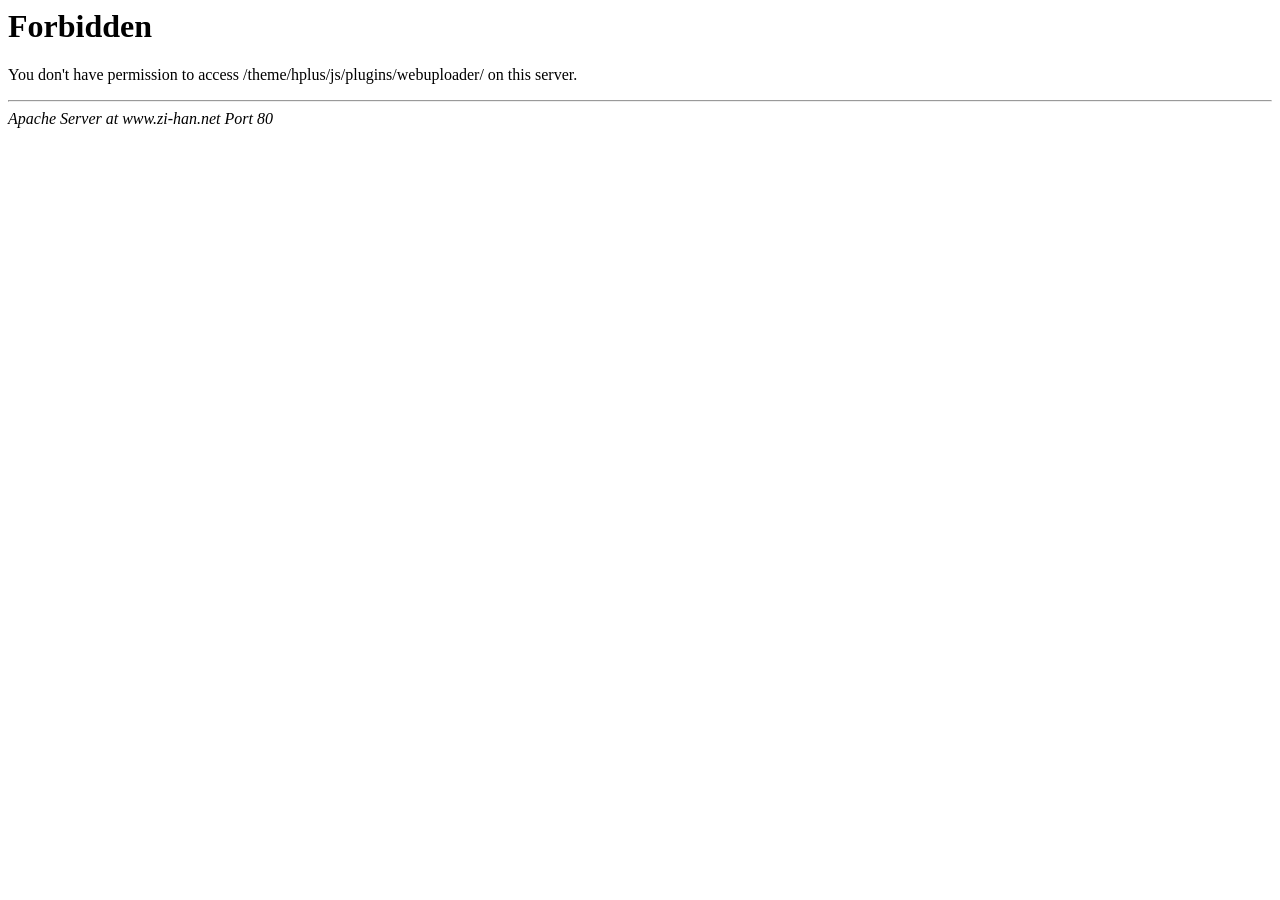
<file: JuCheap.Core.Web/wwwroot/js/plugins/webuploader/index.html>
<!DOCTYPE HTML PUBLIC "-//IETF//DTD HTML 2.0//EN">
<html><head>
<title>403 Forbidden</title>
</head><body>
<h1>Forbidden</h1>
<p>You don't have permission to access /theme/hplus/js/plugins/webuploader/
on this server.</p>
<hr>
<address>Apache Server at www.zi-han.net Port 80</address>
</body></html>
</file>
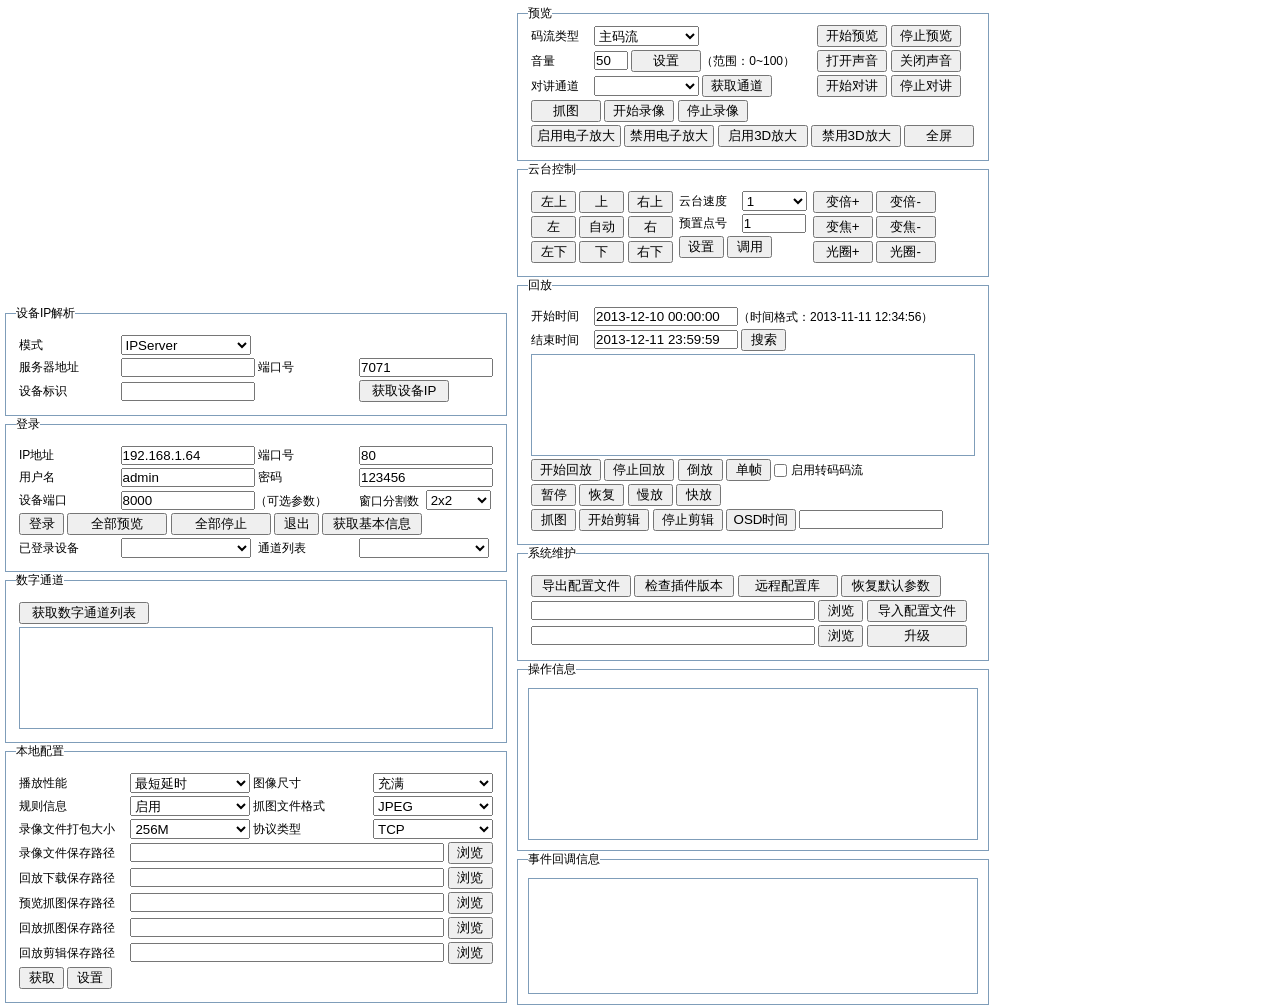
<file: JuCheap.Core.Web/wwwroot/demo/cn/VideoDemo.html>
﻿<!doctype html>
<html>
<head>
	<title></title>
	<meta http-equiv="Content-Type" content="text/html; charset=utf-8" />
	<meta http-equiv="Pragma" content="no-cache" />
	<meta http-equiv="Cache-Control" content="no-cache, must-revalidate" />
	<meta http-equiv="Expires" content="0" />
	<script>
		document.write("<link type='text/css' href='../demo.css?version=" + new Date().getTime() + "' rel='stylesheet' />");
	</script>
</head>
<body>
<div class="left">
	<div id="divPlugin" class="plugin"></div>
	<fieldset class="ipparse">
		<legend>设备IP解析</legend>
		<table cellpadding="0" cellspacing="3" border="0">
			<tr>
				<td class="tt">模式</td>
				<td colspan="3">
					<select id="devicemode" class="sel" onchange="changeIPMode(this.value);">
						<option value="1">IPServer</option>
						<option value="2">HiDDNS</option>
					</select>
				</td>
			</tr>
			<tr>
				<td class="tt">服务器地址</td>
				<td><input id="serveraddress" type="text" class="txt" value="" /></td>
				<td class="tt">端口号</td>
				<td><input id="serverport" type="text" class="txt" value="7071" /></td>
			</tr>
			<tr>
				<td class="tt">设备标识</td>
				<td><input id="deviceid" type="text" class="txt" value="" /></td>
				<td class="tt">&nbsp;</td>
				<td><input type="button" class="btn" value="获取设备IP" onclick="clickGetDeviceIP();" /></td>
			</tr>
		</table>
	</fieldset>
	<fieldset class="login">
		<legend>登录</legend>
		<table cellpadding="0" cellspacing="3" border="0">
			<tr>
				<td class="tt">IP地址</td>
				<td><input id="loginip" type="text" class="txt" value="192.168.1.64" /></td>
				<td class="tt">端口号</td>
				<td><input id="port" type="text" class="txt" value="80" /></td>
			</tr>
			<tr>
				<td class="tt">用户名</td>
				<td><input id="username" type="text" class="txt" value="admin" /></td>
				<td class="tt">密码</td>
				<td><input id="password" type="text" class="txt" value="123456" /></td>
			</tr>
			<tr>
				<td class="tt">设备端口</td>
				<td colspan="2"><input id="deviceport" type="text" class="txt" value="8000" />（可选参数）</td>
				<td>
					窗口分割数&nbsp;
					<select class="sel2" onchange="changeWndNum(this.value);">
						<option value="1">1x1</option>
						<option value="2" selected>2x2</option>
						<option value="3">3x3</option>
						<option value="4">4x4</option>
					</select>
				</td>
			</tr>
			<tr>
				<td colspan="4">
					<input type="button" class="btn" value="登录" onclick="clickLogin();" />
					<input type="button" class="btn2" value="全部预览" onclick="PlayAll()" />
					<input type="button" class="btn2" value="全部停止" onclick="PlayCloseAll()" />
					<input type="button" class="btn" value="退出" onclick="clickLogout();" />
					<input type="button" class="btn2" value="获取基本信息" onclick="clickGetDeviceInfo();" />
				</td>
			</tr>
			<tr>
				<td class="tt">已登录设备</td>
				<td>
					<select id="ip" class="sel" onchange="getChannelInfo();"></select>
				</td>
				<td class="tt">通道列表</td>
				<td>
					<select id="channels" class="sel"></select>
				</td>
			</tr>
		</table>
	</fieldset>
	<fieldset class="ipchannel">
		<legend>数字通道</legend>
		<table width="100%" cellpadding="0" cellspacing="3" border="0">
			<tr>
				<td><input type="button" class="btn" value="获取数字通道列表" onclick="clickGetDigitalChannelInfo();" /></td>
			</tr>
			<tr>
				<td>
					<div class="digitaltdiv">
						<table id="digitalchannellist" class="digitalchannellist" cellpadding="0" cellspacing="0" border="0"></table>
					</div>
				</td>
			</tr>
		</table>
	</fieldset>
	<fieldset class="localconfig">
		<legend>本地配置</legend>
		<table cellpadding="0" cellspacing="3" border="0">
			<tr>
				<td class="tt">播放性能</td>
				<td>
					<select id="netsPreach" name="netsPreach" class="sel">
						<option value="0">最短延时</option>
						<option value="1">实时性好</option>
						<option value="2">均衡</option>
						<option value="3">流畅性好</option>
					</select>
				</td>
				<td class="tt">图像尺寸</td>
				<td>
					<select id="wndSize" name="wndSize" class="sel">
						<option value="0">充满</option>
						<option value="1">4:3</option>
						<option value="2">16:9</option>
					</select>
				</td>
			</tr>
			<tr>
				<td class="tt">规则信息</td>
				<td>
					<select id="rulesInfo" name="rulesInfo" class="sel">
						<option value="1">启用</option>
						<option value="0">禁用</option>
					</select>
				</td>
				<td class="tt">抓图文件格式</td>
				<td>
					<select id="captureFileFormat" name="captureFileFormat" class="sel">
						<option value="0">JPEG</option>
						<option value="1">BMP</option>
					</select>
				</td>
			</tr>
			<tr>
				<td class="tt">录像文件打包大小</td>
				<td>
					<select id="packSize" name="packSize" class="sel">
						<option value="0">256M</option>
						<option value="1">512M</option>
						<option value="2">1G</option>
					</select>
				</td>
                <td class="tt">协议类型</td>
                <td>
                    <select id="protocolType" name="protocolType" class="sel">
                        <option value="0">TCP</option>
                        <option value="2">UDP</option>
                    </select>
                </td>
			</tr>
			<tr>
				<td class="tt">录像文件保存路径</td>
				<td colspan="3"><input id="recordPath" type="text" class="txt" />&nbsp;<input type="button" class="btn" value="浏览" onclick="clickOpenFileDlg('recordPath', 0);" /></td>
			</tr>
			<tr>
				<td class="tt">回放下载保存路径</td>
				<td colspan="3"><input id="downloadPath" type="text" class="txt" />&nbsp;<input type="button" class="btn" value="浏览" onclick="clickOpenFileDlg('downloadPath', 0);" /></td>
			</tr>
			<tr>
				<td class="tt">预览抓图保存路径</td>
				<td colspan="3"><input id="previewPicPath" type="text" class="txt" />&nbsp;<input type="button" class="btn" value="浏览" onclick="clickOpenFileDlg('previewPicPath', 0);" /></td>
			</tr>
			<tr>
				<td class="tt">回放抓图保存路径</td>
				<td colspan="3"><input id="playbackPicPath" type="text" class="txt" />&nbsp;<input type="button" class="btn" value="浏览" onclick="clickOpenFileDlg('playbackPicPath', 0);" /></td>
			</tr>
			<tr>
				<td class="tt">回放剪辑保存路径</td>
				<td colspan="3"><input id="playbackFilePath" type="text" class="txt" />&nbsp;<input type="button" class="btn" value="浏览" onclick="clickOpenFileDlg('playbackFilePath', 0);" /></td>
			</tr>
			<tr>
				<td colspan="4"><input type="button" class="btn" value="获取" onclick="clickGetLocalCfg();" />&nbsp;<input type="button" class="btn" value="设置" onclick="clickSetLocalCfg();" /></td>
			</tr>
		</table>
	</fieldset>
</div>
<div class="left">
	<fieldset class="preview">
		<legend>预览</legend>
		<table cellpadding="0" cellspacing="3" border="0">
			<tr>
				<td class="tt">码流类型</td>
				<td>
					<select id="streamtype" class="sel">
						<option value="1">主码流</option>
						<option value="2">子码流</option>
						<option value="3">第三码流</option>
						<option value="4">转码码流</option>
					</select>
				</td>
				<td>
					<input type="button" class="btn" value="开始预览" onclick="clickStartRealPlay();" />
					<input type="button" class="btn" value="停止预览" onclick="clickStopRealPlay();" />
				</td>
			</tr>
			<tr>
				<td class="tt">音量</td>
				<td>
					<input type="text" id="volume" class="txt" value="50" maxlength="3" />&nbsp;<input type="button" class="btn" value="设置" onclick="clickSetVolume();" />（范围：0~100）
				</td>
				<td>
					<input type="button" class="btn" value="打开声音" onclick="clickOpenSound();" />
					<input type="button" class="btn" value="关闭声音" onclick="clickCloseSound();" />
				</td>
			</tr>
			<tr>
				<td class="tt">对讲通道</td>
				<td>
					<select id="audiochannels" class="sel">
						
					</select>
					<input type="button" class="btn" value="获取通道" onclick="clickGetAudioInfo();" />
				</td>
				<td>
					<input type="button" class="btn" value="开始对讲" onclick="clickStartVoiceTalk();" />
					<input type="button" class="btn" value="停止对讲" onclick="clickStopVoiceTalk();" />
				</td>
			</tr>
			<tr>
				<td colspan="3">
					<input type="button" class="btn" value="抓图" onclick="clickCapturePic();" />
					<input type="button" class="btn" value="开始录像" onclick="clickStartRecord();" />
					<input type="button" class="btn" value="停止录像" onclick="clickStopRecord();" />
				</td>
			</tr>
			<tr>
				<td colspan="3">
					<input type="button" class="btn2" value="启用电子放大" onclick="clickEnableEZoom();" />
					<input type="button" class="btn2" value="禁用电子放大" onclick="clickDisableEZoom();" />
					<input type="button" class="btn2" value="启用3D放大" onclick="clickEnable3DZoom();" />
					<input type="button" class="btn2" value="禁用3D放大" onclick="clickDisable3DZoom();" />
					<input type="button" class="btn" value="全屏" onclick="clickFullScreen();" />
				</td>
			</tr>
		</table>
	</fieldset>
	<fieldset class="ptz">
		<legend>云台控制</legend>
		<table cellpadding="0" cellspacing="3" border="0" class="left">
			<tr>
				<td>
					<input type="button" class="btn" value="左上" onmousedown="mouseDownPTZControl(5);" onmouseup="mouseUpPTZControl();" />
					<input type="button" class="btn" value="上" onmousedown="mouseDownPTZControl(1);" onmouseup="mouseUpPTZControl();" />
					<input type="button" class="btn" value="右上" onmousedown="mouseDownPTZControl(7);" onmouseup="mouseUpPTZControl();" />
				</td>
			</tr>
			<tr>
				<td>
					<input type="button" class="btn" value="左" onmousedown="mouseDownPTZControl(3);" onmouseup="mouseUpPTZControl();" />
					<input type="button" class="btn" value="自动" onclick="mouseDownPTZControl(9);" />
					<input type="button" class="btn" value="右" onmousedown="mouseDownPTZControl(4);" onmouseup="mouseUpPTZControl();" />
				</td>
			</tr>
			<tr>
				<td>
					<input type="button" class="btn" value="左下" onmousedown="mouseDownPTZControl(6);" onmouseup="mouseUpPTZControl();" />
					<input type="button" class="btn" value="下" onmousedown="mouseDownPTZControl(2);" onmouseup="mouseUpPTZControl();" />
					<input type="button" class="btn" value="右下" onmousedown="mouseDownPTZControl(8);" onmouseup="mouseUpPTZControl();" />
				</td>
			</tr>
		</table>
		<table cellpadding="0" cellspacing="3" border="0" class="left">
			<tr>
				<td class="tt">云台速度</td>
				<td>
					<select id="ptzspeed" class="sel">
						<option>1</option>
						<option>2</option>
						<option>3</option>
						<option>4</option>
						<option>5</option>
						<option>6</option>
						<option>7</option>
					</select>
				</td>
			</tr>
			<tr>
				<td class="tt">预置点号</td>
				<td><input id="preset" type="text" class="txt" value="1" /></td>
			</tr>
			<tr>
				<td colspan="2">
					<input type="button" class="btn" value="设置" onclick="clickSetPreset();" />
					<input type="button" class="btn" value="调用" onclick="clickGoPreset();" />
				</td>
			</tr>
		</table>
        <table cellpadding="0" cellspacing="3" border="0" class="left">
            <tr>
                <td class="tt"><input type="button" class="btn2" value="变倍+" onmousedown="PTZZoomIn()" onmouseup="PTZZoomStop()"></td>
                <td><input type="button" class="btn2" value="变倍-" onmousedown="PTZZoomout()" onmouseup="PTZZoomStop()"></td>
            </tr>
            <tr>
                <td class="tt"><input type="button" class="btn2" value="变焦+" onmousedown="PTZFocusIn()" onmouseup="PTZFoucusStop()"></td>
                <td><input type="button" class="btn2" value="变焦-" onmousedown="PTZFoucusOut()" onmouseup="PTZFoucusStop()"></td>
            </tr>
            <tr>
                <td class="tt"><input type="button" class="btn2" value="光圈+" onmousedown="PTZIrisIn()" onmouseup="PTZIrisStop()"></td>
                <td><input type="button" class="btn2" value="光圈-" onmousedown="PTZIrisOut()" onmouseup="PTZIrisStop()"></td>
            </tr>
        </table>
	</fieldset>
	<fieldset class="playback">
		<legend>回放</legend>
		<table width="100%" cellpadding="0" cellspacing="3" border="0">
			<tr>
				<td class="tt">开始时间</td>
				<td>
					<input id="starttime" type="text" class="txt" value="2013-12-10 00:00:00" />（时间格式：2013-11-11 12:34:56）
				</td>
			</tr>
			<tr>
				<td class="tt">结束时间</td>
				<td>
					<input id="endtime" type="text" class="txt" value="2013-12-11 23:59:59" />
					<input type="button" class="btn" value="搜索" onclick="clickRecordSearch(0);" />
				</td>
			</tr>
			<tr>
				<td colspan="2">
					<div class="searchdiv">
						<table id="searchlist" class="searchlist" cellpadding="0" cellspacing="0" border="0"></table>
					</div>
				</td>
			</tr>
			<tr>
				<td colspan="2">
					<input type="button" class="btn2" value="开始回放" onclick="clickStartPlayback();" />
					<input type="button" class="btn2" value="停止回放" onclick="clickStopPlayback();" />
					<input type="button" class="btn" value="倒放" onclick="clickReversePlayback();" />
					<input type="button" class="btn" value="单帧" onclick="clickFrame();" />
					<input id="transstream" type="checkbox" class="vtop" />&nbsp;启用转码码流
				</td>
			</tr>
			<tr>
				<td colspan="2">
					<input type="button" class="btn" value="暂停" onclick="clickPause();" />
					<input type="button" class="btn" value="恢复" onclick="clickResume();" />
					<input type="button" class="btn" value="慢放" onclick="clickPlaySlow();" />
					<input type="button" class="btn" value="快放" onclick="clickPlayFast();" />
				</td>
			</tr>
			<tr>
				<td colspan="2">
					<input type="button" class="btn" value="抓图" onclick="clickCapturePic();" />
					<input type="button" class="btn2" value="开始剪辑" onclick="clickStartRecord();" />
					<input type="button" class="btn2" value="停止剪辑" onclick="clickStopRecord();" />
					<input type="button" class="btn2" value="OSD时间" onclick="clickGetOSDTime();" />&nbsp;<input id="osdtime" type="text" class="txt" readonly />
				</td>
			</tr>
		</table>
	</fieldset>
	<fieldset class="maintain">
		<legend>系统维护</legend>
		<table width="100%" cellpadding="0" cellspacing="3" border="0">
			<tr>
				<td>
					<input type="button" class="btn2" value="导出配置文件" onclick="clickExportDeviceConfig();" />
					<input type="button" class="btn2" value="检查插件版本" onclick="clickCheckPluginVersion();" />
					<input type="button" class="btn2" value="远程配置库" onclick="clickRemoteConfig();" />
                    <input type="button" class="btn2" value="恢复默认参数" onclick="clickRestoreDefault();" />
				</td>
			</tr>
			<tr>
				<td>
					<input id="configFile" type="text" class="txt" />&nbsp;<input type="button" class="btn" value="浏览" onclick="clickOpenFileDlg('configFile', 1);" />&nbsp;<input type="button" class="btn2" value="导入配置文件" onclick="clickImportDeviceConfig();" />
				</td>
			</tr>
			<tr>
				<td>
					<input id="upgradeFile" type="text" class="txt" />&nbsp;<input type="button" class="btn" value="浏览" onclick="clickOpenFileDlg('upgradeFile', 1);" />&nbsp;<input type="button" class="btn2" value="升级" onclick="clickStartUpgrade();" />
				</td>
			</tr>
		</table>
	</fieldset>
	<fieldset class="operate">
		<legend>操作信息</legend>
		<div id="opinfo" class="opinfo"></div>
	</fieldset>
	<fieldset class="callback">
		<legend>事件回调信息</legend>
		<div id="cbinfo" class="cbinfo"></div>
	</fieldset>
</div>
</body>
<script src="../jquery-1.7.1.min.js"></script>
<script src="../codebase/webVideoCtrl.js"></script>
<script src="demo.js"></script>
</html>
</file>
<file: JuCheap.Core.Web/wwwroot/demo/demo.css>
@charset "utf-8";
* 
{
	margin:0;
	padding:0;
}
html
{
	width:100%;
	height:100%;
	font-size:12px;
	font-family:Arial, Helvetica, sans-serif;
	-webkit-text-size-adjust:none;
	background:#FFFFFF;
}
body
{
	padding:5px;
}
select
{
	height:20px;
	line-height:20px;
}
.left
{
	float:left;
}
.freeze
{
	position:absolute;
	text-align:center;
	background:#343434;
	color:#FFFFFF;
	font-size:26px;
	font-weight:bold;
	filter:alpha(opacity=60);
	opacity:0.6;
}
.vtop
{
	vertical-align:middle;
	margin-top:-1px;
}
/*插件*/
.plugin
{
	width:500px;
	height:300px;
}
fieldset
{
	display:block;
}
/*本地配置*/
.localconfig
{
	width:480px;
	padding:10px;
	border:1px solid #7F9DB9;
}
.localconfig .tt
{
	width:125px;
}
.localconfig .txt
{
	width:310px;
}
.localconfig .btn
{
	width:45px;
	height:22px;
	line-height:18px;
}
.localconfig .sel
{
	width:120px;
}
/*登录*/
.login
{
	width:480px;
	padding:10px;
	border:1px solid #7F9DB9;	
}
.login .tt
{
	width:100px;
}
.login .txt
{
	width:130px;
}
.login .btn
{
	width:45px;
	height:22px;
	line-height:18px;
}
.login .btn2
{
	width:100px;
	height:22px;
	line-height:18px;
}
.login .sel
{
	width:130px;
}
.login .sel2
{
	width:65px;
}
/*数字通道*/
.ipchannel
{
	width:480px;
	padding:10px;
	border:1px solid #7F9DB9;	
}
.ipchannel .btn
{
	width:130px;
	height:22px;
	line-height:18px;
}
.ipchannel .digitaltdiv
{
	height:100px;
	overflow:hidden;
	overflow-y:auto;
	border:1px solid #7F9DB9;
	font-size:11px;
}
.ipchannel .digitalchannellist th, .ipchannel .digitalchannellist td
{
	padding:2px;
	border:1px solid #7F9DB9;
	border-collapse:collapse;
	white-space:nowrap;
}
/*预览*/
.preview
{
	width:450px;
	padding:10px;
	padding-top:0;
	margin-left:10px;
	border:1px solid #7F9DB9;
}
.preview .tt
{
	width:60px;
}
.preview .txt
{
	width:30px;
}
.preview .btn
{
	width:70px;
	height:22px;
	line-height:18px;
}
.preview .btn2
{
	width:90px;
	height:22px;
	line-height:18px;
}
.preview .sel
{
	width:105px;
}
/*云台*/
.ptz
{
	width:450px;
	padding:10px;
	margin-left:10px;
	border:1px solid #7F9DB9;
}
.ptz .tt
{
	width:60px;
}
.ptz .txt
{
	width:60px;
}
.ptz .btn
{
	width:45px;
	height:22px;
	line-height:18px;
}
.ptz .btn2
{
    width:60px;
    height:22px;
    line-height:18px;
}
.ptz .sel
{
	width:65px;
}
/*视频参数*/
.videoparam
{
	width:450px;
	padding:10px;
	margin-left:10px;
	border:1px solid #7F9DB9;
}
.videoparam .tt
{
	width:60px;
}
.videoparam .txt
{
	width:60px;
}
.videoparam .btn
{
	width:45px;
	height:22px;
	line-height:18px;
}
.videoparam .sel
{
	width:65px;
}
/*回放*/
.playback
{
	width:450px;
	padding:10px;
	margin-left:10px;
	border:1px solid #7F9DB9;
}
.playback .tt
{
	width:60px;
}
.playback .txt
{
	width:140px;
}
.playback .btn
{
	width:45px;
	height:22px;
	line-height:18px;
}
.playback .btn2
{
	width:70px;
	height:22px;
	line-height:18px;
}
.playback .sel
{
	width:65px;
}
.playback .searchdiv
{
	height:100px;
	overflow:hidden;
	overflow-y:auto;
	border:1px solid #7F9DB9;
	font-size:11px;
}
.playback .searchlist th, .playback .searchlist td
{
	padding:2px;
	border:1px solid #7F9DB9;
	border-collapse:collapse;
	white-space:nowrap;
}
/*系统维护*/
.maintain
{
	width:450px;
	padding:10px;
	margin-left:10px;
	border:1px solid #7F9DB9;
}
.maintain .tt
{
	width:60px;
}
.maintain .txt
{
	width:280px;
}
.maintain .btn
{
	width:45px;
	height:22px;
	line-height:18px;
}
.maintain .btn2
{
	width:100px;
	height:22px;
	line-height:18px;
}
.maintain .sel
{
	width:65px;
}
/*操作信息*/
.operate
{
	width:450px;
	padding:10px;
	margin-left:10px;
	border:1px solid #7F9DB9;
}
.operate .opinfo
{
	height:150px;
	border:1px solid #7F9DB9;
	overflow:auto;
}
/*事件回调*/
.callback
{
	width:450px;
	padding:10px;
	margin-left:10px;
	border:1px solid #7F9DB9;
}
.callback .cbinfo
{
	height:114px;
	border:1px solid #7F9DB9;
	overflow:auto;
}
/*IP解析*/
.ipparse
{
	width:480px;
	padding:10px;
	border:1px solid #7F9DB9;	
}
.ipparse .tt
{
	width:100px;
}
.ipparse .txt
{
	width:130px;
}
.ipparse .btn
{
	width:90px;
	height:22px;
	line-height:18px;
}
.ipparse .sel
{
	width:130px;
}
</file>
